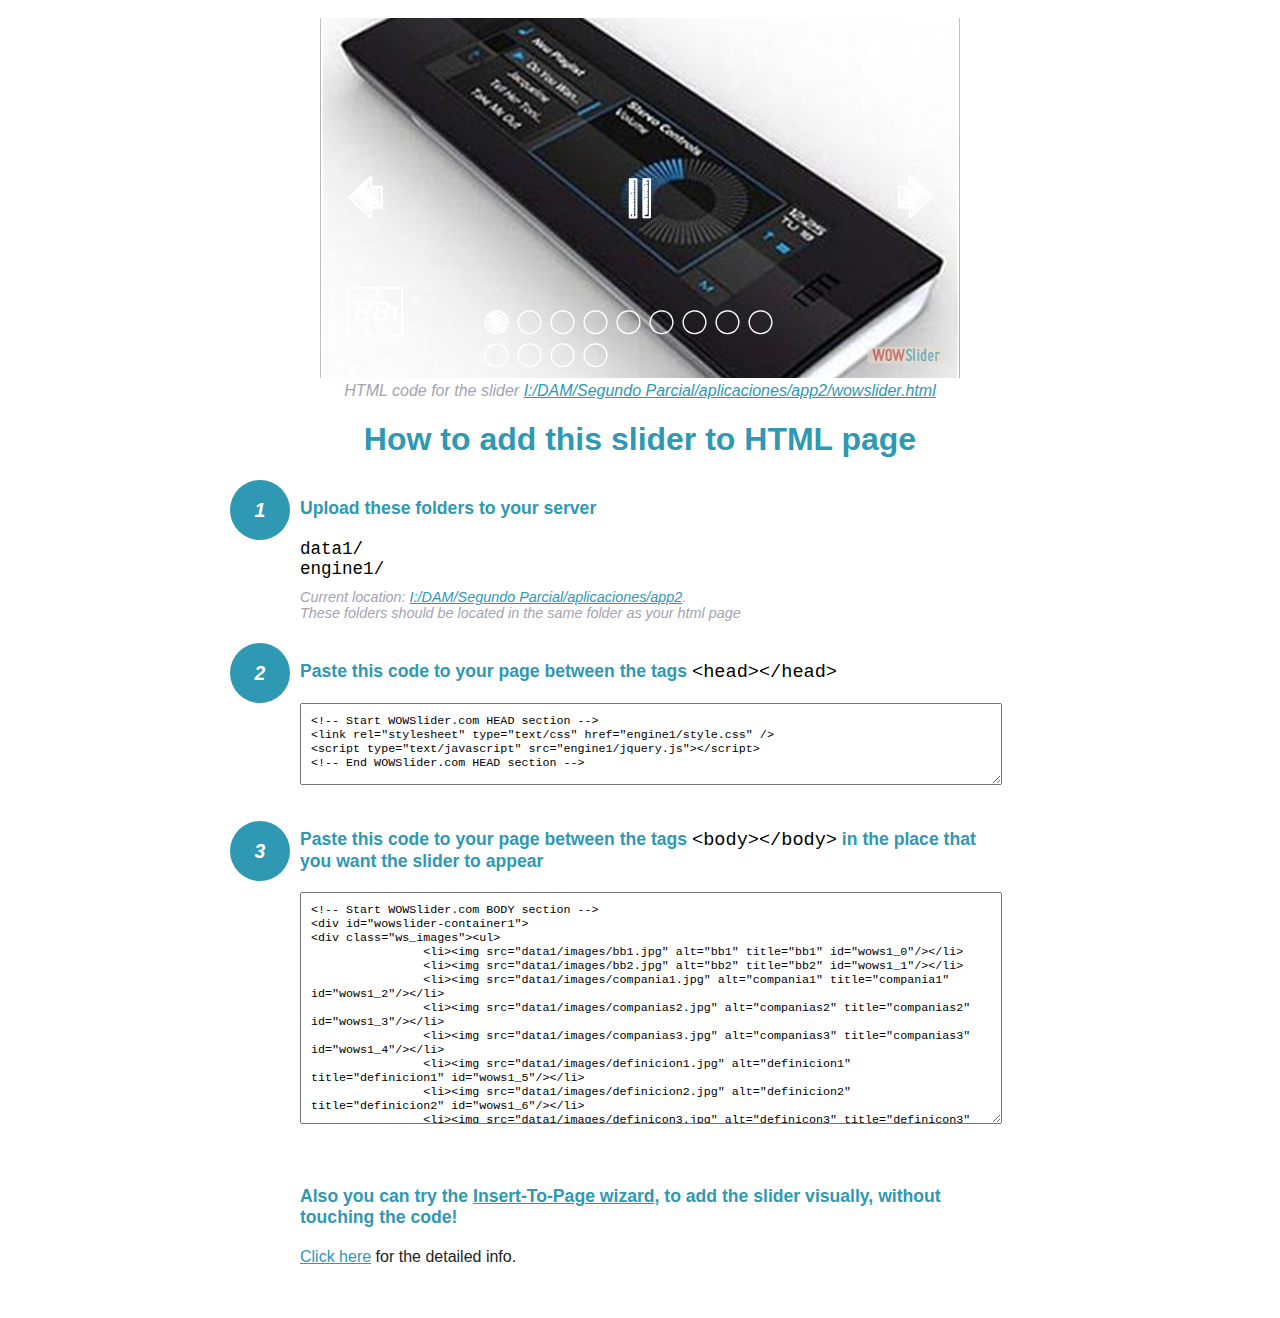
<file: wowslider-howto.html>
<!DOCTYPE html>
<html>
<head>
	<title>WOWSlider</title>
	<meta http-equiv="content-type" content="text/html; charset=utf-8" />
	<meta name="description" content="WOWSlider" />
	
	<!-- Start WOWSlider.com HEAD section --> <!-- add to the <head> of your page -->
	<link rel="stylesheet" type="text/css" href="engine1/style.css" />
	<script type="text/javascript" src="engine1/jquery.js"></script>
	<!-- End WOWSlider.com HEAD section -->


<style>
.instuction {
	font-family: sans-serif, Arial;
	display: block;
	margin: 0 auto;
	max-width: 820px;
	width: 100%;
	padding: 0 70px;
	color: #222;
	-webkit-box-sizing: border-box;
	-moz-box-sizing: border-box;
	box-sizing: border-box;
}
.instuction h1 img {
	max-width: 170px;
	vertical-align: middle;
	margin-bottom: 10px;
}
.instuction h1 {
	color: #2F98B3;
	text-align: center;
}
.instuction h2 {
	position: relative;
	font-size: 1.1em;
	color: #2F98B3;
	margin-bottom: 20px;
	margin-top: 40px;
}
.instuction h2 span.num {
	position: absolute;
	left: -70px;
	top: -18px;
	display: inline-block;
	vertical-align: middle;
	font-style: italic;
	font-size: 1.1em;
	width: 60px;
	height: 60px;
	line-height: 60px;
	text-align: center;
	background: #2F98B3;
	color: #fff;
	border-radius: 50%;
}
.instuction .mono {
	color: #000;
	font-family: monospace;
	font-size: 1.3em;
	font-weight: normal;
}
.instuction li.mono {
	font-size: 1.5em;
}

.instuction ul {
	font-size: 0.9em;
	margin-top: 0;
	padding-left: 0;
	list-style: none;
}
.instuction .note {
	color: #A3A3B2;
	font-style: italic;
	padding-top: 10px;
}
.instuction p.note {
	text-align: center;
	padding-top: 0;
	margin-top: 4px;
}
.instuction textarea {
	font-size: 0.9em;
	min-height: 60px;
	padding: 10px;
	margin: 0;
	overflow: auto;
	max-width: 100%;
	width: 100%;
}
.instuction a,
.instuction a:visited {
	color: #2F98B3;
}
</style>


</head>
<body style="margin:auto">

<br>

<!-- Start WOWSlider.com BODY section --> <!-- add to the <body> of your page -->
<div id="wowslider-container1">
<div class="ws_images"><ul>
		<li><img src="data1/images/bb1.jpg" alt="bb1" title="bb1" id="wows1_0"/></li>
		<li><img src="data1/images/bb2.jpg" alt="bb2" title="bb2" id="wows1_1"/></li>
		<li><img src="data1/images/compania1.jpg" alt="compania1" title="compania1" id="wows1_2"/></li>
		<li><img src="data1/images/companias2.jpg" alt="companias2" title="companias2" id="wows1_3"/></li>
		<li><img src="data1/images/companias3.jpg" alt="companias3" title="companias3" id="wows1_4"/></li>
		<li><img src="data1/images/definicion1.jpg" alt="definicion1" title="definicion1" id="wows1_5"/></li>
		<li><img src="data1/images/definicion2.jpg" alt="definicion2" title="definicion2" id="wows1_6"/></li>
		<li><img src="data1/images/definicon3.jpg" alt="definicon3" title="definicon3" id="wows1_7"/></li>
		<li><img src="data1/images/descarga.png" alt="descarga" title="descarga" id="wows1_8"/></li>
		<li><img src="data1/images/gama1.jpg" alt="gama1" title="gama1" id="wows1_9"/></li>
		<li><img src="data1/images/gama2.jpg" alt="gama2" title="gama2" id="wows1_10"/></li>
		<li><a href="http://wowslider.com/vi"><img src="data1/images/gama3.jpg" alt="slider" title="gama3" id="wows1_11"/></a></li>
		<li><img src="data1/images/historia.jpg" alt="historia" title="historia" id="wows1_12"/></li>
	</ul></div>
	<div class="ws_bullets"><div>
		<a href="#" title="bb1"><span><img src="data1/tooltips/bb1.jpg" alt="bb1"/>1</span></a>
		<a href="#" title="bb2"><span><img src="data1/tooltips/bb2.jpg" alt="bb2"/>2</span></a>
		<a href="#" title="compania1"><span><img src="data1/tooltips/compania1.jpg" alt="compania1"/>3</span></a>
		<a href="#" title="companias2"><span><img src="data1/tooltips/companias2.jpg" alt="companias2"/>4</span></a>
		<a href="#" title="companias3"><span><img src="data1/tooltips/companias3.jpg" alt="companias3"/>5</span></a>
		<a href="#" title="definicion1"><span><img src="data1/tooltips/definicion1.jpg" alt="definicion1"/>6</span></a>
		<a href="#" title="definicion2"><span><img src="data1/tooltips/definicion2.jpg" alt="definicion2"/>7</span></a>
		<a href="#" title="definicon3"><span><img src="data1/tooltips/definicon3.jpg" alt="definicon3"/>8</span></a>
		<a href="#" title="descarga"><span><img src="data1/tooltips/descarga.png" alt="descarga"/>9</span></a>
		<a href="#" title="gama1"><span><img src="data1/tooltips/gama1.jpg" alt="gama1"/>10</span></a>
		<a href="#" title="gama2"><span><img src="data1/tooltips/gama2.jpg" alt="gama2"/>11</span></a>
		<a href="#" title="gama3"><span><img src="data1/tooltips/gama3.jpg" alt="gama3"/>12</span></a>
		<a href="#" title="historia"><span><img src="data1/tooltips/historia.jpg" alt="historia"/>13</span></a>
	</div></div><div class="ws_script" style="position:absolute;left:-99%"><a href="http://wowslider.com/vi">slider</a> by WOWSlider.com v8.7</div>
<div class="ws_shadow"></div>
</div>	
<script type="text/javascript" src="engine1/wowslider.js"></script>
<script type="text/javascript" src="engine1/script.js"></script>
<!-- End WOWSlider.com BODY section -->


<div class="instuction">
	<p class="note">HTML code for the slider <a href="file:///I:/DAM/Segundo Parcial/aplicaciones/app2/wowslider.html">I:/DAM/Segundo Parcial/aplicaciones/app2/wowslider.html</a></p>

	<h1>
		How to add this slider to HTML page
	</h1>

	<h2><span class="num">1</span> Upload these folders to your server</h2>
	<ul>
		<li class="mono">data1/</li>
		<li class="mono">engine1/</li>
		<li class="note">Current location: <a href="file:///I:/DAM/Segundo Parcial/aplicaciones/app2">I:/DAM/Segundo Parcial/aplicaciones/app2</a>. <br>These folders should be located in the same folder as your html page</li>
	</ul>

	<h2><span class="num">2</span> Paste this code to your page between the tags <span class="mono">&lt;head&gt;&lt;/head&gt;</span></h2>
	<textarea onclick="this.select()">&lt;!-- Start WOWSlider.com HEAD section --&gt;
&lt;link rel=&quot;stylesheet&quot; type=&quot;text/css&quot; href=&quot;engine1/style.css&quot; /&gt;
&lt;script type=&quot;text/javascript&quot; src=&quot;engine1/jquery.js&quot;&gt;&lt;/script&gt;
&lt;!-- End WOWSlider.com HEAD section --&gt;</textarea>


	<h2><span class="num" style="top: -8px;">3</span> Paste this code to your page between the tags <span class="mono">&lt;body&gt;&lt;/body&gt;</span> in the place that you want the slider to appear</h2>
	<textarea onclick="this.select()" rows="15">&lt;!-- Start WOWSlider.com BODY section --&gt;
&lt;div id=&quot;wowslider-container1&quot;&gt;
&lt;div class=&quot;ws_images&quot;&gt;&lt;ul&gt;
		&lt;li&gt;&lt;img src=&quot;data1/images/bb1.jpg&quot; alt=&quot;bb1&quot; title=&quot;bb1&quot; id=&quot;wows1_0&quot;/&gt;&lt;/li&gt;
		&lt;li&gt;&lt;img src=&quot;data1/images/bb2.jpg&quot; alt=&quot;bb2&quot; title=&quot;bb2&quot; id=&quot;wows1_1&quot;/&gt;&lt;/li&gt;
		&lt;li&gt;&lt;img src=&quot;data1/images/compania1.jpg&quot; alt=&quot;compania1&quot; title=&quot;compania1&quot; id=&quot;wows1_2&quot;/&gt;&lt;/li&gt;
		&lt;li&gt;&lt;img src=&quot;data1/images/companias2.jpg&quot; alt=&quot;companias2&quot; title=&quot;companias2&quot; id=&quot;wows1_3&quot;/&gt;&lt;/li&gt;
		&lt;li&gt;&lt;img src=&quot;data1/images/companias3.jpg&quot; alt=&quot;companias3&quot; title=&quot;companias3&quot; id=&quot;wows1_4&quot;/&gt;&lt;/li&gt;
		&lt;li&gt;&lt;img src=&quot;data1/images/definicion1.jpg&quot; alt=&quot;definicion1&quot; title=&quot;definicion1&quot; id=&quot;wows1_5&quot;/&gt;&lt;/li&gt;
		&lt;li&gt;&lt;img src=&quot;data1/images/definicion2.jpg&quot; alt=&quot;definicion2&quot; title=&quot;definicion2&quot; id=&quot;wows1_6&quot;/&gt;&lt;/li&gt;
		&lt;li&gt;&lt;img src=&quot;data1/images/definicon3.jpg&quot; alt=&quot;definicon3&quot; title=&quot;definicon3&quot; id=&quot;wows1_7&quot;/&gt;&lt;/li&gt;
		&lt;li&gt;&lt;img src=&quot;data1/images/descarga.png&quot; alt=&quot;descarga&quot; title=&quot;descarga&quot; id=&quot;wows1_8&quot;/&gt;&lt;/li&gt;
		&lt;li&gt;&lt;img src=&quot;data1/images/gama1.jpg&quot; alt=&quot;gama1&quot; title=&quot;gama1&quot; id=&quot;wows1_9&quot;/&gt;&lt;/li&gt;
		&lt;li&gt;&lt;img src=&quot;data1/images/gama2.jpg&quot; alt=&quot;gama2&quot; title=&quot;gama2&quot; id=&quot;wows1_10&quot;/&gt;&lt;/li&gt;
		&lt;li&gt;&lt;a href=&quot;http://wowslider.com/vi&quot;&gt;&lt;img src=&quot;data1/images/gama3.jpg&quot; alt=&quot;slider&quot; title=&quot;gama3&quot; id=&quot;wows1_11&quot;/&gt;&lt;/a&gt;&lt;/li&gt;
		&lt;li&gt;&lt;img src=&quot;data1/images/historia.jpg&quot; alt=&quot;historia&quot; title=&quot;historia&quot; id=&quot;wows1_12&quot;/&gt;&lt;/li&gt;
	&lt;/ul&gt;&lt;/div&gt;
	&lt;div class=&quot;ws_bullets&quot;&gt;&lt;div&gt;
		&lt;a href=&quot;#&quot; title=&quot;bb1&quot;&gt;&lt;span&gt;&lt;img src=&quot;data1/tooltips/bb1.jpg&quot; alt=&quot;bb1&quot;/&gt;1&lt;/span&gt;&lt;/a&gt;
		&lt;a href=&quot;#&quot; title=&quot;bb2&quot;&gt;&lt;span&gt;&lt;img src=&quot;data1/tooltips/bb2.jpg&quot; alt=&quot;bb2&quot;/&gt;2&lt;/span&gt;&lt;/a&gt;
		&lt;a href=&quot;#&quot; title=&quot;compania1&quot;&gt;&lt;span&gt;&lt;img src=&quot;data1/tooltips/compania1.jpg&quot; alt=&quot;compania1&quot;/&gt;3&lt;/span&gt;&lt;/a&gt;
		&lt;a href=&quot;#&quot; title=&quot;companias2&quot;&gt;&lt;span&gt;&lt;img src=&quot;data1/tooltips/companias2.jpg&quot; alt=&quot;companias2&quot;/&gt;4&lt;/span&gt;&lt;/a&gt;
		&lt;a href=&quot;#&quot; title=&quot;companias3&quot;&gt;&lt;span&gt;&lt;img src=&quot;data1/tooltips/companias3.jpg&quot; alt=&quot;companias3&quot;/&gt;5&lt;/span&gt;&lt;/a&gt;
		&lt;a href=&quot;#&quot; title=&quot;definicion1&quot;&gt;&lt;span&gt;&lt;img src=&quot;data1/tooltips/definicion1.jpg&quot; alt=&quot;definicion1&quot;/&gt;6&lt;/span&gt;&lt;/a&gt;
		&lt;a href=&quot;#&quot; title=&quot;definicion2&quot;&gt;&lt;span&gt;&lt;img src=&quot;data1/tooltips/definicion2.jpg&quot; alt=&quot;definicion2&quot;/&gt;7&lt;/span&gt;&lt;/a&gt;
		&lt;a href=&quot;#&quot; title=&quot;definicon3&quot;&gt;&lt;span&gt;&lt;img src=&quot;data1/tooltips/definicon3.jpg&quot; alt=&quot;definicon3&quot;/&gt;8&lt;/span&gt;&lt;/a&gt;
		&lt;a href=&quot;#&quot; title=&quot;descarga&quot;&gt;&lt;span&gt;&lt;img src=&quot;data1/tooltips/descarga.png&quot; alt=&quot;descarga&quot;/&gt;9&lt;/span&gt;&lt;/a&gt;
		&lt;a href=&quot;#&quot; title=&quot;gama1&quot;&gt;&lt;span&gt;&lt;img src=&quot;data1/tooltips/gama1.jpg&quot; alt=&quot;gama1&quot;/&gt;10&lt;/span&gt;&lt;/a&gt;
		&lt;a href=&quot;#&quot; title=&quot;gama2&quot;&gt;&lt;span&gt;&lt;img src=&quot;data1/tooltips/gama2.jpg&quot; alt=&quot;gama2&quot;/&gt;11&lt;/span&gt;&lt;/a&gt;
		&lt;a href=&quot;#&quot; title=&quot;gama3&quot;&gt;&lt;span&gt;&lt;img src=&quot;data1/tooltips/gama3.jpg&quot; alt=&quot;gama3&quot;/&gt;12&lt;/span&gt;&lt;/a&gt;
		&lt;a href=&quot;#&quot; title=&quot;historia&quot;&gt;&lt;span&gt;&lt;img src=&quot;data1/tooltips/historia.jpg&quot; alt=&quot;historia&quot;/&gt;13&lt;/span&gt;&lt;/a&gt;
	&lt;/div&gt;&lt;/div&gt;&lt;div class=&quot;ws_script&quot; style=&quot;position:absolute;left:-99%&quot;&gt;&lt;a href=&quot;http://wowslider.com/vi&quot;&gt;slider&lt;/a&gt; by WOWSlider.com v8.7&lt;/div&gt;
&lt;div class=&quot;ws_shadow&quot;&gt;&lt;/div&gt;
&lt;/div&gt;	
&lt;script type=&quot;text/javascript&quot; src=&quot;engine1/wowslider.js&quot;&gt;&lt;/script&gt;
&lt;script type=&quot;text/javascript&quot; src=&quot;engine1/script.js&quot;&gt;&lt;/script&gt;
&lt;!-- End WOWSlider.com BODY section --&gt;</textarea>

<br><br>
<h2>Also you can try the <a href="http://wowslider.com/help/add-wowslider-to-page-2.html" target="_blank">Insert-To-Page wizard</a>, to add the slider visually, without touching the code!</h2>
<p>
	<a href="http://wowslider.com/help/add-wowslider-to-page-2.html" target="_blank">Click here</a> for the detailed info.
</p>
</div>

<br><br>
</body>
</html>
</file>
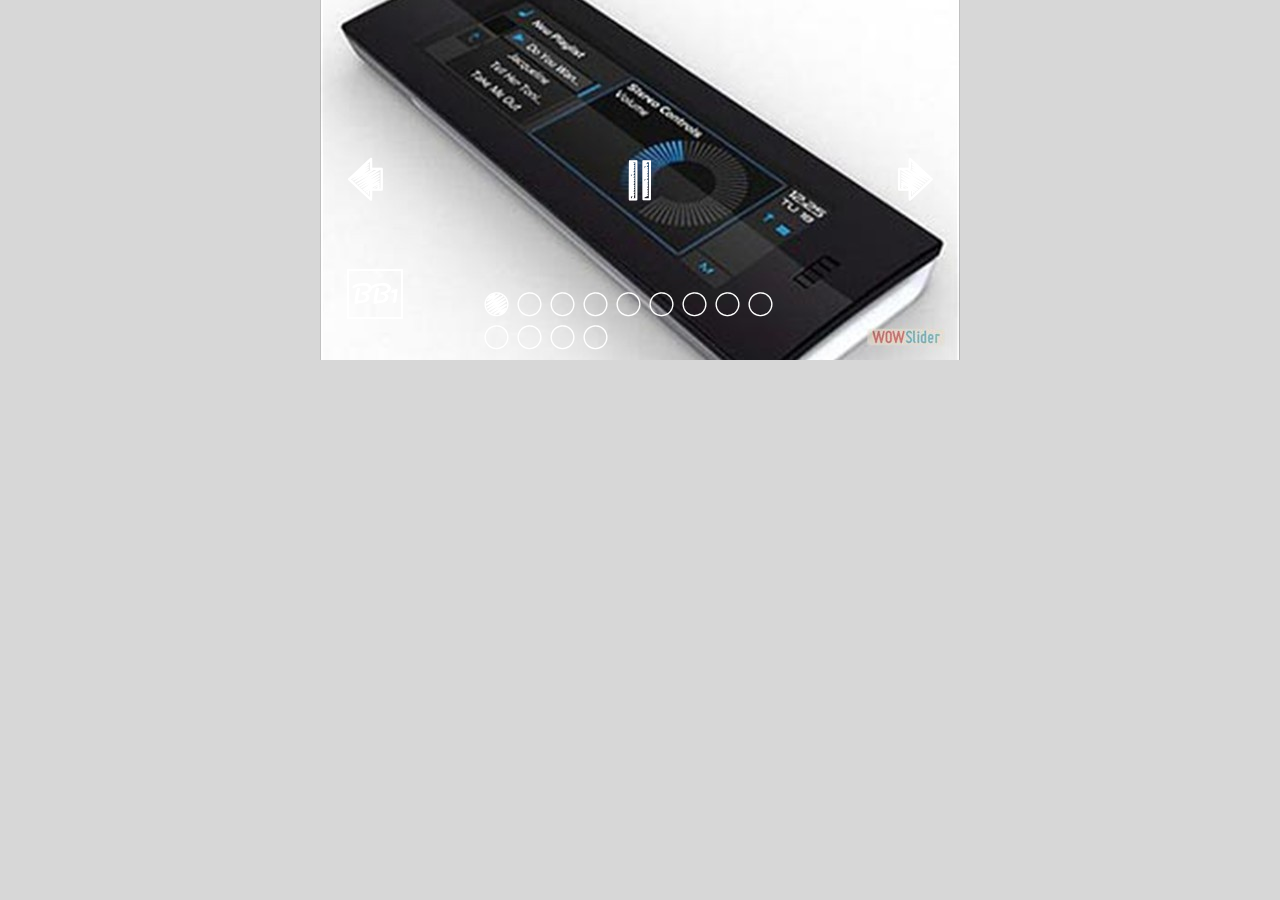
<file: wowslider.html>
<!DOCTYPE html>
<html>
<head>
	<title>Visor2</title>
	<meta http-equiv="content-type" content="text/html; charset=utf-8" />
	<meta name="description" content="Made with WOW Slider - Create beautiful, responsive image sliders in a few clicks. Awesome skins and animations. Slider" />
	
	<!-- Start WOWSlider.com HEAD section --> <!-- add to the <head> of your page -->
	<link rel="stylesheet" type="text/css" href="engine1/style.css" />
	<script type="text/javascript" src="engine1/jquery.js"></script>
	<!-- End WOWSlider.com HEAD section -->

</head>
<body style="background-color:#d7d7d7;margin:auto">
	
	<!-- Start WOWSlider.com BODY section --> <!-- add to the <body> of your page -->
	<div id="wowslider-container1">
	<div class="ws_images"><ul>
		<li><img src="data1/images/bb1.jpg" alt="bb1" title="bb1" id="wows1_0"/></li>
		<li><img src="data1/images/bb2.jpg" alt="bb2" title="bb2" id="wows1_1"/></li>
		<li><img src="data1/images/compania1.jpg" alt="compania1" title="compania1" id="wows1_2"/></li>
		<li><img src="data1/images/companias2.jpg" alt="companias2" title="companias2" id="wows1_3"/></li>
		<li><img src="data1/images/companias3.jpg" alt="companias3" title="companias3" id="wows1_4"/></li>
		<li><img src="data1/images/definicion1.jpg" alt="definicion1" title="definicion1" id="wows1_5"/></li>
		<li><img src="data1/images/definicion2.jpg" alt="definicion2" title="definicion2" id="wows1_6"/></li>
		<li><img src="data1/images/definicon3.jpg" alt="definicon3" title="definicon3" id="wows1_7"/></li>
		<li><img src="data1/images/descarga.png" alt="descarga" title="descarga" id="wows1_8"/></li>
		<li><img src="data1/images/gama1.jpg" alt="gama1" title="gama1" id="wows1_9"/></li>
		<li><img src="data1/images/gama2.jpg" alt="gama2" title="gama2" id="wows1_10"/></li>
		<li><a href="http://wowslider.com/vi"><img src="data1/images/gama3.jpg" alt="slider" title="gama3" id="wows1_11"/></a></li>
		<li><img src="data1/images/historia.jpg" alt="historia" title="historia" id="wows1_12"/></li>
	</ul></div>
	<div class="ws_bullets"><div>
		<a href="#" title="bb1"><span><img src="data1/tooltips/bb1.jpg" alt="bb1"/>1</span></a>
		<a href="#" title="bb2"><span><img src="data1/tooltips/bb2.jpg" alt="bb2"/>2</span></a>
		<a href="#" title="compania1"><span><img src="data1/tooltips/compania1.jpg" alt="compania1"/>3</span></a>
		<a href="#" title="companias2"><span><img src="data1/tooltips/companias2.jpg" alt="companias2"/>4</span></a>
		<a href="#" title="companias3"><span><img src="data1/tooltips/companias3.jpg" alt="companias3"/>5</span></a>
		<a href="#" title="definicion1"><span><img src="data1/tooltips/definicion1.jpg" alt="definicion1"/>6</span></a>
		<a href="#" title="definicion2"><span><img src="data1/tooltips/definicion2.jpg" alt="definicion2"/>7</span></a>
		<a href="#" title="definicon3"><span><img src="data1/tooltips/definicon3.jpg" alt="definicon3"/>8</span></a>
		<a href="#" title="descarga"><span><img src="data1/tooltips/descarga.png" alt="descarga"/>9</span></a>
		<a href="#" title="gama1"><span><img src="data1/tooltips/gama1.jpg" alt="gama1"/>10</span></a>
		<a href="#" title="gama2"><span><img src="data1/tooltips/gama2.jpg" alt="gama2"/>11</span></a>
		<a href="#" title="gama3"><span><img src="data1/tooltips/gama3.jpg" alt="gama3"/>12</span></a>
		<a href="#" title="historia"><span><img src="data1/tooltips/historia.jpg" alt="historia"/>13</span></a>
	</div></div><div class="ws_script" style="position:absolute;left:-99%"><a href="http://wowslider.com/vi">slider</a> by WOWSlider.com v8.7</div>
	<div class="ws_shadow"></div>
	</div>	
	<script type="text/javascript" src="engine1/wowslider.js"></script>
	<script type="text/javascript" src="engine1/script.js"></script>
	<!-- End WOWSlider.com BODY section -->

</body>
</html>
</file>
<file: engine1/style.css>
/*
 *	generated by WOW Slider 8.7
 *	template Cursive
 */
@import url(https://fonts.googleapis.com/css?family=Pacifico);
@font-face {
  font-family: 'ws-ctrl-cursive';
  src: url('ws-ctrl-cursive.eot');
  src: url('ws-ctrl-cursive.eot#iefix') format('embedded-opentype'),
       url('ws-ctrl-cursive.svg#ws-ctrl-cursive') format('svg');
  font-weight: normal;
  font-style: normal;
}
@font-face {
  font-family: 'ws-ctrl-cursive';
  src: url('[data-uri]') format('woff'),
       url('[data-uri]') format('truetype');
}
#wowslider-container1 { 
	display: table;
	zoom: 1; 
	position: relative;
	width: 100%;
	max-width: 640px;
	max-height:360px;
	margin:0px auto 0px;
	z-index:90;
	text-align:left; /* reset align=center */
	font-size: 10px;
	text-shadow: none; /* fix some user styles */

	/* reset box-sizing (to boostrap friendly) */
	-webkit-box-sizing: content-box;
	-moz-box-sizing: content-box;
	box-sizing: content-box; 
}
* html #wowslider-container1{ width:640px }
#wowslider-container1 .ws_images ul{
	position:relative;
	width: 10000%; 
	height:100%;
	left:0;
	list-style:none;
	margin:0;
	padding:0;
	border-spacing:0;
	overflow: visible;
	/*table-layout:fixed;*/
}
#wowslider-container1 .ws_images ul li{
	position: relative;
	width:1%;
	height:100%;
	line-height:0; /*opera*/
	overflow: hidden;
	float:left;
	/*font-size:0;*/
	padding:0 0 0 0 !important;
	margin:0 0 0 0 !important;
}

#wowslider-container1 .ws_images{
	position: relative;
	left:0;
	top:0;
	height:100%;
	max-height:360px;
	max-width: 640px;
	vertical-align: top;
	border:none;
	overflow: hidden;
}
#wowslider-container1 .ws_images ul a{
	width:100%;
	height:100%;
	max-height:360px;
	display:block;
	color:transparent;
}
#wowslider-container1 img{
	max-width: none !important;
}
#wowslider-container1 .ws_images .ws_list img,
#wowslider-container1 .ws_images > div > img{
	width:100%;
	border:none 0;
	max-width: none;
	padding:0;
	margin:0;
}
#wowslider-container1 .ws_images > div > img {
	max-height:360px;
}

#wowslider-container1 .ws_images iframe {
	position: absolute;
	z-index: -1;
}

#wowslider-container1 .ws-title > div {
	display: inline-block !important;
}

#wowslider-container1 a{ 
	text-decoration: none; 
	outline: none; 
	border: none; 
}

#wowslider-container1  .ws_bullets { 
	float: left;
	position:absolute;
	z-index:70;
}
#wowslider-container1  .ws_bullets div{
	position:relative;
	float:left;
	font-size: 0px;
}
/* compatibility with Joomla styles */
#wowslider-container1  .ws_bullets a {
	line-height: 0;
}

#wowslider-container1  .ws_script{
	display:none;
}
#wowslider-container1 sound, 
#wowslider-container1 object{
	position:absolute;
}

/* prevent some of users reset styles */
#wowslider-container1 .ws_effect {
	position: static;
	width: 100%;
	height: 100%;
}

#wowslider-container1 .ws_photoItem {
	border: 2em solid #fff;
	margin-left: -2em;
	margin-top: -2em;
}
#wowslider-container1 .ws_cube_side {
	background: #A6A5A9;
}


#wowslider-container1.ws_gestures {
	cursor: -webkit-grab;
	cursor: -moz-grab;
	cursor: url("[data-uri]"), move;
}
#wowslider-container1.ws_gestures.ws_grabbing {
	cursor: -webkit-grabbing;
	cursor: -moz-grabbing;
	cursor: url("[data-uri]"), move;
}

/* hide controls when video start play */
#wowslider-container1.ws_video_playing .ws_bullets,
#wowslider-container1.ws_video_playing .ws_fullscreen,
#wowslider-container1.ws_video_playing .ws_next,
#wowslider-container1.ws_video_playing .ws_prev {
	display: none;
}


/* youtube/vimeo buttons */
#wowslider-container1 .ws_video_btn {
	position: absolute;
	display: none;
	cursor: pointer;
	top: 0;
	left: 0;
	width: 100%;
	height: 100%;
	z-index: 55;
}
#wowslider-container1 .ws_video_btn.ws_youtube,
#wowslider-container1 .ws_video_btn.ws_vimeo {
	display: block;
}
#wowslider-container1 .ws_video_btn div {
	position: absolute;
	background-image: url(./playvideo.png);
	background-size: 200%;
	top: 50%;
	left: 50%;
	width: 7em;
	height: 5em;
	margin-left: -3.5em;
	margin-top: -2.5em;
}
#wowslider-container1 .ws_video_btn.ws_youtube div {
	background-position: 0 0;
}
#wowslider-container1 .ws_video_btn.ws_youtube:hover div {
	background-position: 100% 0;
}
#wowslider-container1 .ws_video_btn.ws_vimeo div {
	background-position: 0 100%;
}
#wowslider-container1 .ws_video_btn.ws_vimeo:hover div {
	background-position: 100% 100%;
}

#wowslider-container1 .ws_playpause.ws_hide {
	display: none !important;
}

#wowslider-container1 .ws_bullets a {
	position:relative;
	display: inline-block;
	margin: 4px;
	width: 25px;
	height: 25px;
	
	-webkit-transition: all 0.3s;
	transition: all 0.3s;
}
#wowslider-container1 .ws_bullets a:after {
	font: 25px "ws-ctrl-cursive";
	content:'\e804';
	display: block;
	text-align: left;
	color: #ffffff;
	
	-webkit-transition: color .4s ease;
  	transition: color .4s ease;
}
#wowslider-container1 .ws_bullets a.ws_selbull:after,
#wowslider-container1 .ws_bullets a:hover:after {
	content:'\e805';
}


#wowslider-container1 a.ws_next,
#wowslider-container1 a.ws_prev {
	font: 4.5em "ws-ctrl-cursive";
	z-index:60;
	color: #ffffff;
	overflow: hidden;
	width: 2em;
	height: 2em;
	margin-top:-1em;

	-webkit-transition: color .25s ease-in-out;
  	transition: color .25s ease-in-out;
}
#wowslider-container1 a.ws_next {
	position:absolute;
	top:50%;
	right: 0;
}
#wowslider-container1 a.ws_prev {
	position:absolute;
	top:50%;
	left: 0;
}
#wowslider-container1 a.ws_next:after,
#wowslider-container1 a.ws_prev:after {
	display: block;
	text-align: center;
	line-height: 2em;	
	line-height: 2.1em\9; /* ie9 hack */
	
	-webkit-transition: color .4s ease;
  	transition: color .4s ease;
}
/* IE10+ hacks */
_:-ms-input-placeholder, :root #wowslider-container1 a.ws_next:after {line-height: 2.1em;}
_:-ms-input-placeholder, :root #wowslider-container1 a.ws_prev:after {line-height: 2.1em;}
#wowslider-container1 a.ws_next:after{
	content:'\e801';
}
#wowslider-container1 a.ws_prev:after{
	content:'\e800';
}

/*playpause*/
#wowslider-container1 .ws_playpause {
	position:absolute;
	top:50%;
	left: 50%;
	font: 4.2em "ws-ctrl-cursive";
	color: #ffffff;
	z-index: 59;
	text-decoration: none;
	margin-top: -1.15em;
	margin-left: -1.15em;
	width: 2.3em;
	height: 2.3em;
	overflow: hidden;
	
	-webkit-transition: color .25s ease-in-out;
  	transition: color .25s ease-in-out;
}
#wowslider-container1 .ws_playpause:after{
	display: block;
	text-align: center;
	line-height: 2.3em;
	line-height: 2.4em\9; /* ie9 hack */
	
	-webkit-transition: color .4s ease;
  	transition: color .4s ease;
}
/* IE10+ hacks */
_:-ms-input-placeholder, :root #wowslider-container1 .ws_playpause:after {line-height: 2.4em;}
#wowslider-container1 .ws_pause:after {
	content: '\e803';
}
#wowslider-container1 .ws_play:after {
	content: '\e802';
}/* bottom center */
#wowslider-container1  .ws_bullets {
	bottom:7px;
	left:50%;
}
#wowslider-container1  .ws_bullets div{
	left:-50%;
}
#wowslider-container1 .ws_bulframe span{
	visibility: visible;
	opacity: 1;
	position: absolute;
	width: 0; 
	height: 0; 
	border-left: 7px solid transparent;
	border-right: 7px solid transparent;
	border-top: 7px solid #ffffff;

	bottom:-8px;
	margin-left:-7px;
	left:43px;
}#wowslider-container1 .ws-title{
	position: absolute;	
	font: 1.3em 'Pacifico', cursive;
	margin-right:10em;
	margin-left: 2em;
	z-index: 50;
    color: #ffffff;
	left: 0;
	background: none;
	padding: 0.1em;
	bottom: 40px;
	top: auto;
	opacity: 1;
}
#wowslider-container1 .ws-title div,#wowslider-container1 .ws-title span{
	display:inline-block;
	padding: 0.1em;
	text-transform: uppercase;	
}
#wowslider-container1 .ws-title div{
	display:block;
	margin-top:0.5em;
	font-size: 1.1em;
	padding: 0.1em;
	border: 2px solid #ffffff;
}
#wowslider-container1 .ws-title span{
	font-size: 1.8em;
	border: 2px solid #ffffff;
}#wowslider-container1 .ws_images > ul{
	animation: wsBasic 52s infinite;
	-moz-animation: wsBasic 52s infinite;
	-webkit-animation: wsBasic 52s infinite;
}
@keyframes wsBasic{0%{left:-0%} 3.85%{left:-0%} 7.69%{left:-100%} 11.54%{left:-100%} 15.38%{left:-200%} 19.23%{left:-200%} 23.08%{left:-300%} 26.92%{left:-300%} 30.77%{left:-400%} 34.62%{left:-400%} 38.46%{left:-500%} 42.31%{left:-500%} 46.15%{left:-600%} 50%{left:-600%} 53.85%{left:-700%} 57.69%{left:-700%} 61.54%{left:-800%} 65.38%{left:-800%} 69.23%{left:-900%} 73.08%{left:-900%} 76.92%{left:-1000%} 80.77%{left:-1000%} 84.62%{left:-1100%} 88.46%{left:-1100%} 92.31%{left:-1200%} 96.15%{left:-1200%} }
@-moz-keyframes wsBasic{0%{left:-0%} 3.85%{left:-0%} 7.69%{left:-100%} 11.54%{left:-100%} 15.38%{left:-200%} 19.23%{left:-200%} 23.08%{left:-300%} 26.92%{left:-300%} 30.77%{left:-400%} 34.62%{left:-400%} 38.46%{left:-500%} 42.31%{left:-500%} 46.15%{left:-600%} 50%{left:-600%} 53.85%{left:-700%} 57.69%{left:-700%} 61.54%{left:-800%} 65.38%{left:-800%} 69.23%{left:-900%} 73.08%{left:-900%} 76.92%{left:-1000%} 80.77%{left:-1000%} 84.62%{left:-1100%} 88.46%{left:-1100%} 92.31%{left:-1200%} 96.15%{left:-1200%} }
@-webkit-keyframes wsBasic{0%{left:-0%} 3.85%{left:-0%} 7.69%{left:-100%} 11.54%{left:-100%} 15.38%{left:-200%} 19.23%{left:-200%} 23.08%{left:-300%} 26.92%{left:-300%} 30.77%{left:-400%} 34.62%{left:-400%} 38.46%{left:-500%} 42.31%{left:-500%} 46.15%{left:-600%} 50%{left:-600%} 53.85%{left:-700%} 57.69%{left:-700%} 61.54%{left:-800%} 65.38%{left:-800%} 69.23%{left:-900%} 73.08%{left:-900%} 76.92%{left:-1000%} 80.77%{left:-1000%} 84.62%{left:-1100%} 88.46%{left:-1100%} 92.31%{left:-1200%} 96.15%{left:-1200%} }

#wowslider-container1 .ws_bullets  a img{
	text-indent:0;
	display:block;
	bottom:15px;
	left:-43px;
	visibility:hidden;
	position:absolute;
    border: 1px solid #ffffff;
	max-width:none;
}
#wowslider-container1 .ws_bullets a:hover img{
	visibility:visible;
}

#wowslider-container1 .ws_bulframe div div{
	height:48px;
	overflow:visible;
	position:relative;
}
#wowslider-container1 .ws_bulframe div {
	left:0;
	overflow:hidden;
	position:relative;
	width:85px;
	background-color:#ffffff;
}
#wowslider-container1  .ws_bullets .ws_bulframe{
	display:none;
	bottom:34px;
	margin-left:10px;
	overflow:visible;
	position:absolute;
	cursor:pointer;
    border: 2px solid #ffffff;
}#wowslider-container1 .ws_bulframe div div{
	height: auto;
}

@media all and (max-width:760px) {
	#wowslider-container1 .ws_fullscreen {
		display: block;
	}
}
@media all and (max-width:400px){
	#wowslider-container1 .ws_controls,
	#wowslider-container1 .ws_bullets,
	#wowslider-container1 .ws_thumbs{
		display: none
	}
}
</file>
